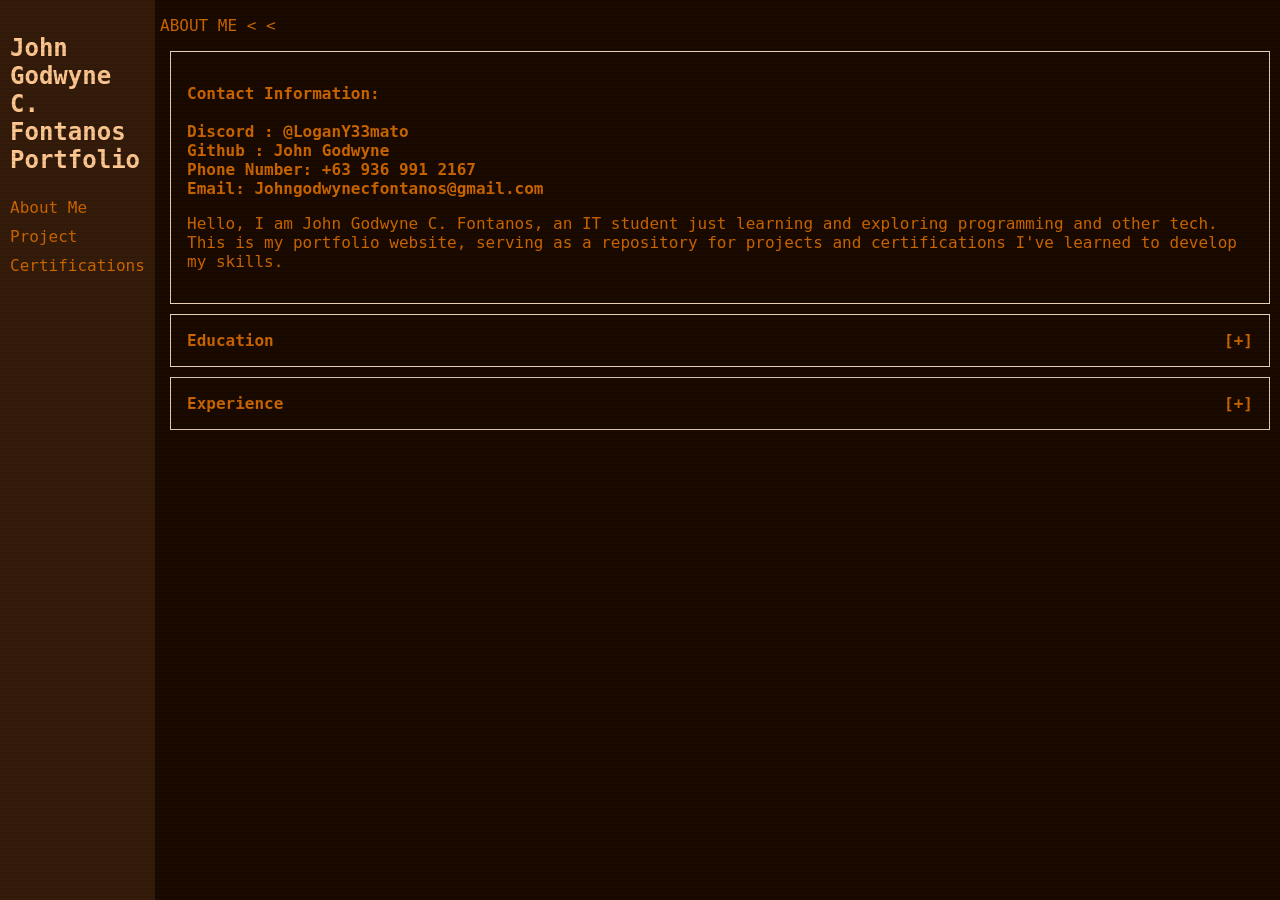
<file: index.html>
<!DOCTYPE html>
<head>
    <meta charset="UTF-8">
    <meta name="viewport" content="width=device-width, initial-scale=1.0">
    <title>Home</title>
    <link rel="stylesheet" href="style.css">
    <script src="function.js" defer></script>
</head>

<body >
    <div class="scanline"></div>
   <aside class="sidebar">
    <p class="sitename">John Godwyne C. Fontanos <br> Portfolio</p>
    <nav>
        <a href="index.html">About Me</a>
        <a href="project.html">Project</a>
        <a href="cert.html">Certifications</a>
        </nav>
   </aside>
        <main class="main">
            <p class="pagelabel">ABOUT ME < <</p>
            <article class="card">
                <p class = "card-cont"> 
                    Contact Information:
                    <br><br>
                    Discord : @LoganY33mato
                    <br>
                    Github : John Godwyne
                    <br>
                    Phone Number:  +63 936 991 2167
                    <br>
                    Email: Johngodwynecfontanos@gmail.com
                </p>
                        <p> 
                            Hello, I am John Godwyne C. Fontanos, an IT student just learning and exploring programming and other tech.
                            This is my portfolio website, serving as a repository for projects and certifications I've learned to develop my skills. 
                        </p>
                
            </article>

             
        <div class="acard" onclick="toggle(this)">
        <div class="acard-header">
            <span class="acard-title">Education</span>
            <span class="acard-toggle">[+]</span>
        </div>
        <div class="acard-body">
            <p> > > Faith Christian School <br>
                     STEM Branch (2022 - 2023) </p>
            <p> > > Mapua University <br>
                    Bachelor of Science in Information Technology (2024 - Present)</p>

        </div>
        </div>

        <div class="acard" onclick="toggle(this)">
        <div class="acard-header">
            <span class="acard-title">Experience</span>
            <span class="acard-toggle">[+]</span>
        </div>
        <div class="acard-body">
            <p> > > Faith Christian School <br>
                     IT Department (2023) </p>
        

        <div class="acard" onclick="toggle(this, event)">
        <div class="acard-header">
                <span class="acard-title">Organizations</span>
                <span class="acard-toggle" >[+]</span>
        </div>
        <div class="acard-body">
            <p> > > Mapua Gaming Consensus (2025 - ) <br> Operations Officer</p>
        </div>
        </div>
        </div>
        

        </main>

       



</body>



</html>
</file>
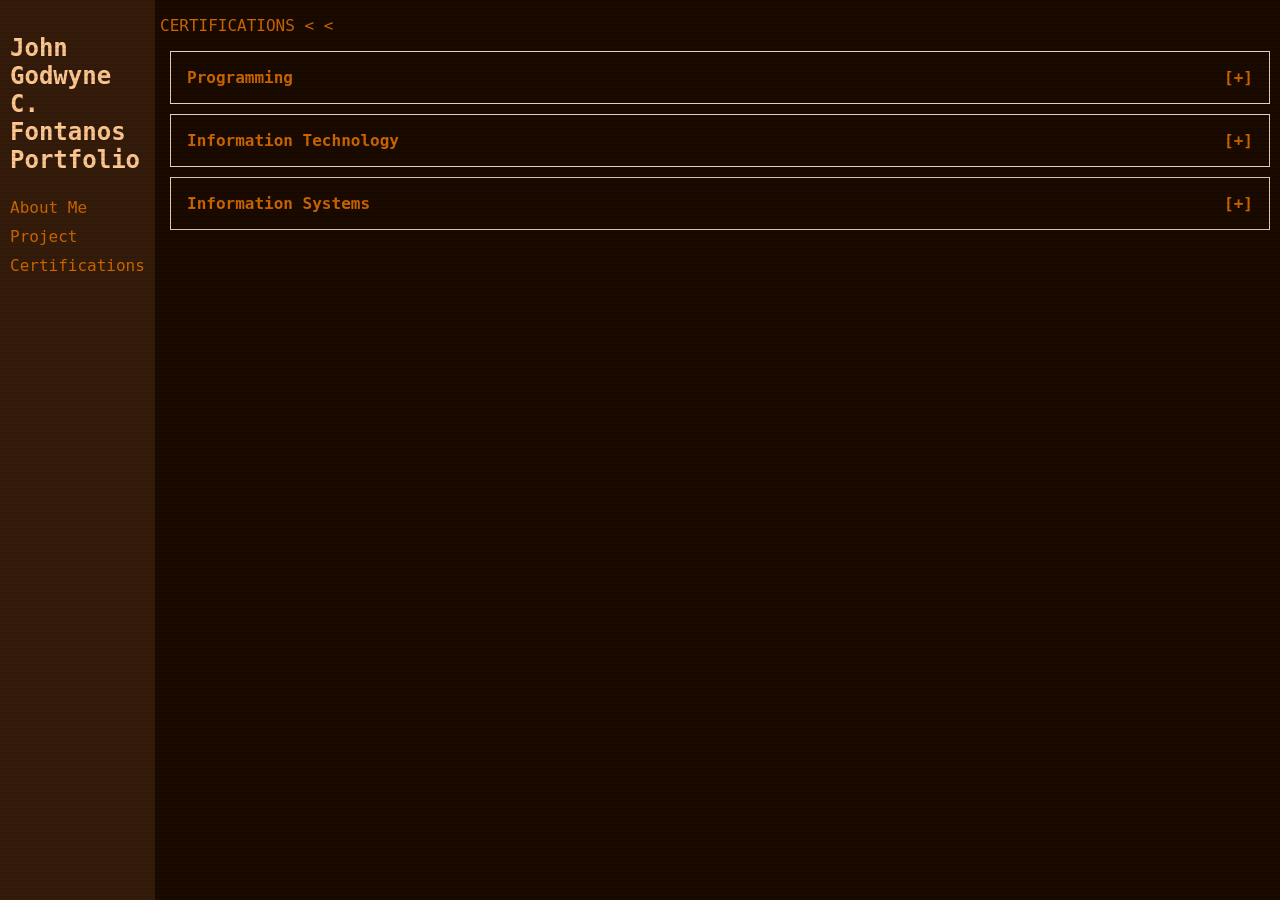
<file: cert.html>
<!DOCTYPE html>
<head>
    <meta charset="UTF-8">
    <meta name="viewport" content="width=device-width, initial-scale=1.0">
    <title>Certifications</title>
    <link rel="stylesheet" href="style.css">
    <script src="function.js" defer></script>
</head>
<body>
    <div class="scanline"></div>
   <aside class="sidebar">
    <p class="sitename"> John Godwyne C. Fontanos Portfolio </p>
        <nav>
        <a href="index.html">About Me</a>
        <a href="project.html">Project</a>
        <a href="cert.html">Certifications</a>
        </nav>
   </aside>

    <main class="main"> 
        <p class="pagelabel">CERTIFICATIONS < <</p>
        <div class="acard" onclick="toggle(this)">
        <div class="acard-header">
            <span class="acard-title">Programming</span>
            <span class="acard-toggle">[+]</span>
        </div>
        <div class="acard-body">
            <span class="acard-title"> 
                <section class="cert-lib">
                    <a href="https://www.coursera.org/account/accomplishments/verify/K4KI3XEYXWDL"><img alt="An Introduction to Interactive Programming in Python (Part 1) - Rice University" src="resources/certificate/pythoncert1.png"></a>
                    <a href="https://coursera.org/share/794dea86f76fc95824a0faf2bb590779" ><img alt="Build Your First GUI App with Java - Coursera" src="resources/certificate/javagui1.png"> </a>
                    <a href="https://coursera.org/share/4943e3518bc961c37e52c49790d7036b"> <img alt="Database Management Essentials - University of Colorado" src="resources/certificate/DataBaseBasics.png"></a>
                </section>
            </span>
                            
        </div>
        </div>


        <article class="acard" onclick="toggle(this)">
        <div class="acard-header">
            <span class="acard-title">Information Technology</span>
            <span class="acard-toggle">[+]</span>
        </div>
        <div class="acard-body">
            <section class="cert-lib"> 
                <a href="https://academy.attackiq.com/certificates/certificate-template?token=eyJ1c2VyX2lkIjoyNDU1MDAsInJlc291cmNlX2lkIjoxMTg0MywiY2VydF9pZCI6NjcxMSwidHlwZSI6ImNvdXJzZSIsInRpbWVzdGFtcCI6MTc5NzM1MjgyN30.844ad5c7a31c053a"> <img alt="Foundation to AI Security - AttackIQ Academy" src="resources/certificate/FoundationOfAISecurity1.png"> </a>
            </section>
        </div>
        </article>


        <article class="acard" onclick="toggle(this)">
        <div class="acard-header">
            <span class="acard-title">Information Systems</span>
            <span class="acard-toggle">[+]</span>
        </div>
        <div class="acard-body">
            <p>Project 1 Description</p>
        </div>
        </article>

        

        
    </main>
    </body>
</html>
</file>
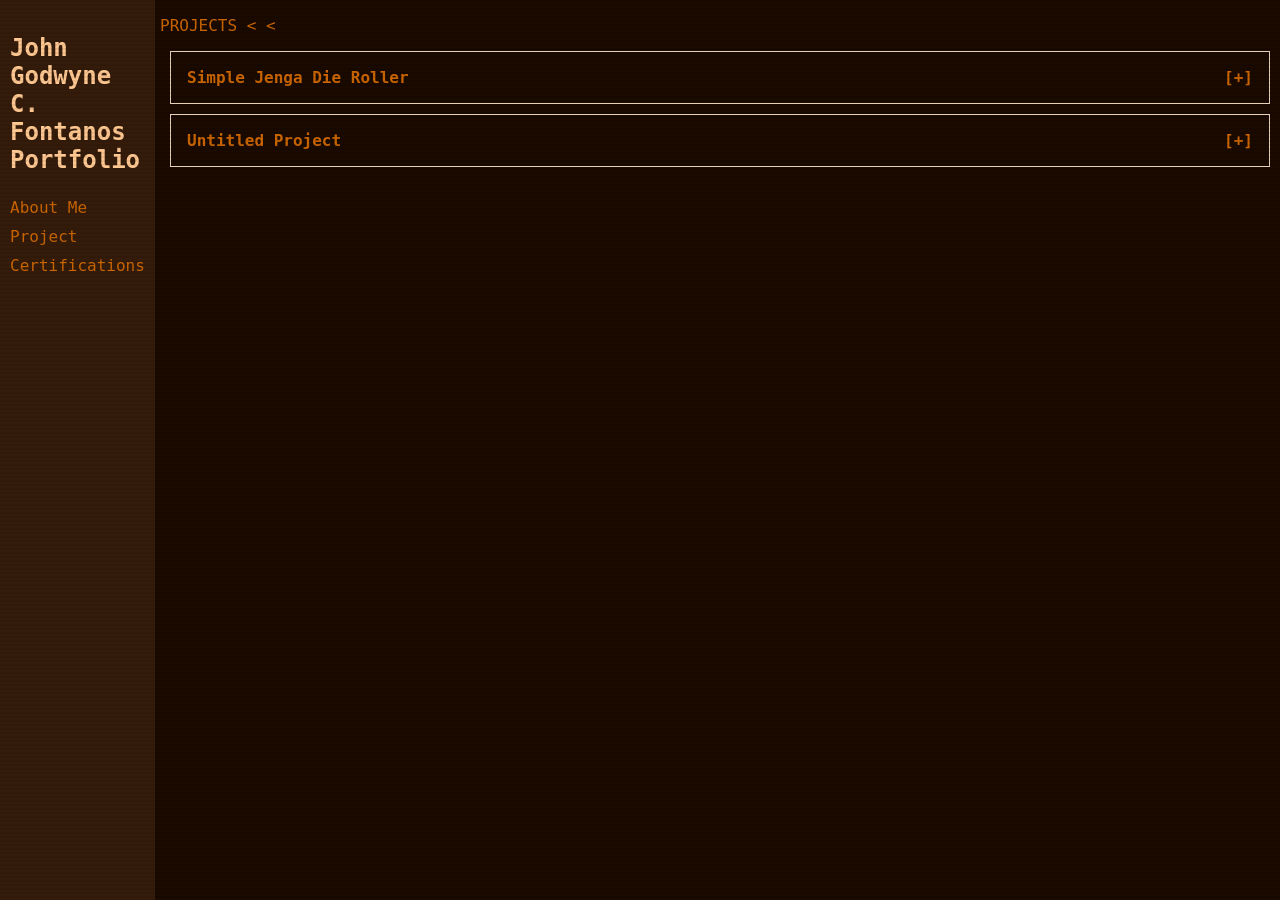
<file: project.html>
<!DOCTYPE html>
<head>
    <meta charset="UTF-8">
    <meta name="viewport" content="width=device-width, initial-scale=1.0">
    <title>Works</title>
    <link rel="stylesheet" href="style.css">
    <script src="function.js" defer></script>
</head>
<body>
    <div class="scanline"></div>
   <aside class="sidebar">
    <p class="sitename"> John Godwyne C. Fontanos Portfolio</p>
        <nav>
        <a href="index.html">About Me</a>
        <a href="project.html">Project</a>
        <a href="cert.html">Certifications</a>
        </nav>
        
   </aside>

    <main class="main"> 
        <p class="pagelabel">PROJECTS < <</p>
        <article class="acard" onclick="toggle(this)">
        <div class="acard-header">
            <span class="acard-title">Simple Jenga Die Roller</span>
            <span class="acard-toggle">[+]</span>
        </div>
        <div class="acard-body">
            <p>One of the first projects I made to practice html, css, and javascript. 
                Initially the idea came from a homebrew rule from my father for a game of Jenga,
                and I thought to use some of my knowledge of programming to make a simple die roller for it.

                It is not as complex nor impressive, but it did teach me more about what I can do with CSS and JavaScript.
                <br> <br>
            <a href="https://github.com/loganyamato/JengaDie" target="_blank"> [ View In Github ]
            </a>
            </p>
            
            
            <iframe src="https://loganyamato.github.io/JengaDie/index.html"
             width="100%" height="500px" scrolling="no"> 
            </iframe>
        </div>
        </article>

        <article class="acard" onclick="toggle(this)">
        <div class="acard-header">
            <span class="acard-title">Untitled Project</span>
            <span class="acard-toggle">[+]</span>
        </div>
        <div class="acard-body">
            <p>Project 1 Description</p>
        </div>
        </article>
        
    </main>
    </body>
</html>
</file>
<file: style.css>
.scanline {
    width: 100%;
    height: 100px;
    z-index: 8;
    background: linear-gradient(
        0deg,
        rgba(0, 0, 0, 0) 0%,
        rgba(255, 255, 255, 0.2) 10%,
        rgba(0, 0, 0, 0.1) 100%
    );
    opacity: 0.1;
    position: absolute;
    bottom: 100%;
    animation: scanline 4s linear infinite;
}
@keyframes scanline {
    0% {
        bottom: 100%;
    }
    80% {
        bottom: 100%;
    }
    100% {
        bottom: 0%;
    }
}

@keyframes dnoise {
    0%   { opacity: 1; }
    50%  { opacity: 0.85; }
    75%  { opacity: 1; }
    85%  { opacity: 0.9; }
    100% { opacity: 1; }
}
.container {
            display: grid;
            grid-template-columns: 1fr 3fr;
            gap: 10px;
            border: 1px solid #ffce9c;
            border-collapse: separate;
            border-spacing: 10px 20px;
        }
        
        a {
                color: #cc6600;
                text-decoration: none;
            }

        a:hover {
                text-decoration: underline;
            }

        body {
            display: flex;
            min-height: 100vh;
            font-family: IBM Plex Mono, monospace;
            color: #cc6600;
            margin: 0;
            padding: 0;
            flex: 1;
            background-color: #1a0a00;
            overflow-y: scroll;    
            overflow: auto;
            scrollbar-width: none;  
        }

        body::after {
            content: '';
            position: fixed;
            inset: 0;
            background: repeating-linear-gradient(
                0deg,
                transparent,
                transparent 2px,
                rgba(0,0,0,0.06) 2px,
                rgba(0,0,0,0.08) 4px
            );
            pointer-events: none;
            z-index: 9999;
        }

        .sidebar { 
            box-sizing: border-box;
            width: 155px;
            background-color: #442711a3;   
            position: fixed;
            min-height: 100vh;
            padding: 10px;
            
        }

        nav {
            display: flex;
            flex-direction: column;
            gap: 10px;
            margin-top: 20px;
        }
        
        .main { 
            flex: 1;
            margin-left: 160px;
        }
        

        .card {
            border: 1px solid #e8d0b8;
            padding: 16px;
            margin: 10px;
        }

        .card-cont {
            display: flex;
            flex-direction: column;
            gap: 10px;
            font-weight: bolder;
        }

        .sitename {
            font-size: 24px;
            font-weight: bold;
            color: #ffc891;
            animation: dnoise 3s infinite;

        }

        /* Project and Certifications Page Specifics */
        .acard {
            border: 1px solid #e8d0b8;
            padding: 16px;
            margin: 10px;
            font-weight: bolder;
        }

        .acard-header {
        display: flex;
        justify-content: space-between;
        cursor: pointer;
        }

        .acard-body {
            display: none;
            font-weight: normal;
            margin-top: 10px;
            padding-top: 10px;
            border-top:  1px solid #cc6600;
        }
        

        .acard-body > iframe {
            display: none;
        }

        .acard.expanded > .acard-body { display: block; }

        .acard.expanded > .acard-body > iframe {
            display: block;
        }

        /* Cert Library */
        .cert-lib {
            display: grid;
            grid-template-columns: repeat(auto-fit, minmax(250px, 1fr));
            gap: 0fr;
            padding-top: 0.5rem;
            place-items: center;

            & a {
                display: block;
            }
            & img {
                display: block;
                width: 80%;
                height: auto;
                object-fit: cover;
                place-self: center;
            }
            
            & a:hover {
                transform: translateY(-4px);
            }
        }

        .cert-lib img {
        
        transform: translateY(-4px);
        border-color: #ff6600;
        box-shadow: 0 4px 15px rgba(255, 102, 0, 0.2);
        }
</file>
